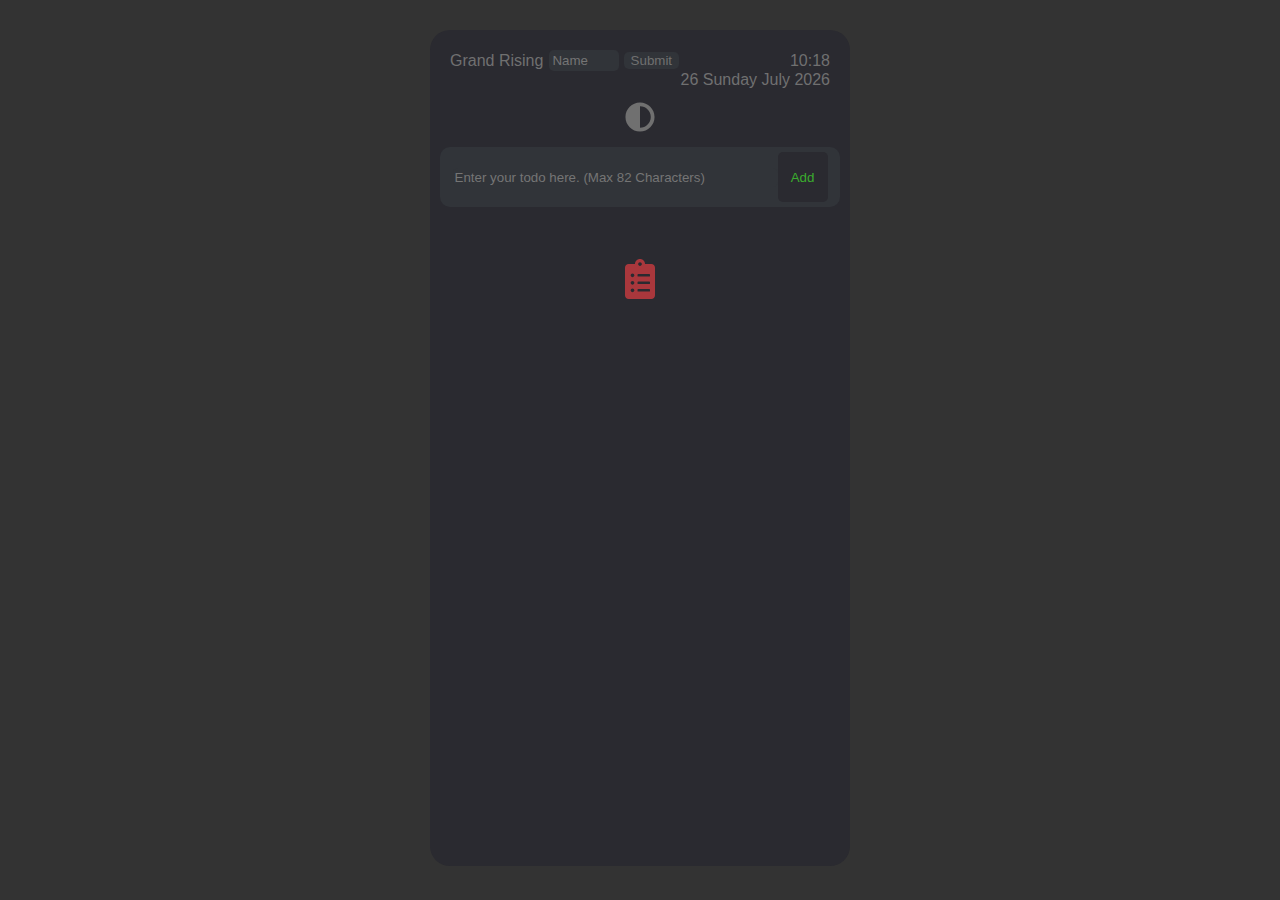
<file: index.html>
<!DOCTYPE html>

<html lang="en-US" dir="ltr">

<head>
  <title>todoApp</title>

  <meta charset="utf-8">
  <meta name="viewport" content="width=device-width, initial-scale=1.0, maximum-scale=1">
  <meta name="description" content="todoApp">
  <link rel="icon" type="image/png" sizes="32x32" href="fontAwesome/clipboard-list-solid.svg">
  <link rel="stylesheet" href="src/styles.css">
  <script src="src/app.js"></script>
</head>

<body>
  <div data-todoApp class='todoApp'>
    <div class='info_bar1'>
      <div class='welcomeSection'>
        <div data-welcome-greeting class='welcomeGreeting'></div>
        <div data-name-section class='nameDisplaySection'>
          <form data-name-form action="">
            <input data-name-input onfocus="this.value=''" placeholder='Name' type="text" required>
            <input data-name-submit value='Submit' type="submit">
          </form>
          <div data-name-display></div>
          <button data-name-reset class='resetBtn'>r</button>
        </div>
      </div>
      <div data-clock class='timeSection'></div>
    </div>
    <div class='dateSection'>
      <div data-date-display class='dataDisplay'></div>
    </div>
    <div data-lightModeBtn class='lightModeSection'>
      <img class='greyFilter' src="fontAwesome/adjust-solid.svg" alt="lightModeBtn">
    </div>
    <div data-todoInputSection class='todoInputSection'>
      <form data-todoInputForm>
        <textarea data-todoInputElement type="text" onfocus="this.value=''" rows='1' maxlength='82' placeholder='Enter your todo here. (Max 82 Characters)' required></textarea>
        <input data-inputBtn type="submit" value="Add">
      </form>
    </div>
    <div class='clipBoard'>
      <img class='redFilter' src="fontAwesome/clipboard-list-solid.svg" alt="clipBoard">
    </div>
    <ul data-todoListSection class='todoListSection'>
    </ul>
  </div>

</body>

</html>
</file>
<file: src/styles.css>
:root {
  --lightBody: #cbcdd5;
  --darkBody: #333333;
  --darkText: #707070;
  --lightText: #64666f;
  --darkForground: #313439;
  --darkBackground: #2a2a30;
  --lightForground: #f4f7f9;
  --lightBackground: #ffffff;
  --redColor: #AC393D;
  --greenColor: #3BAC2E;
  font-family: Arial, Helvetica, sans-serif;
  font-size: 16px;
  font-weight: lighter;
  /* Default Dark Styles */
  --todoApp-colour: #2a2a30;
  --body-colour: #333333;
  --todoInputSection-colour: #313439;
  --todoInputSection_textarea-colour: #313439;
  --nameResetBtn-colour: #313439;
  --todoItem-colour: #313439;
}

html {
  box-sizing: border-box;
  font-size: 100%;
  scroll-behavior: smooth;
}

*, *:before, *:after {
  box-sizing: inherit;
}

input[type="submit"] {
  -moz-appearance: none;
  -webkit-appearance: none;
  -ms-appearance: none;
  appearance: none;
}

body {
  margin: 0 auto;
  padding: 0;
  display: flex;
  flex-direction: row;
  align-items: center;
  justify-content: center;
  background-color: var(--body-colour);
}
body.lightTheme {
  --body-colour: #cbcdd5;
}
.info_bar1, .dateSection, .lightModeSection {
  color: var(--darkText);
}
.todoApp {
  margin-top: 30px;
  min-width: 420px;
  background-color: var(--todoApp-colour);
  border-radius: 20px;
  min-height: 836px;
  display: flex;
  flex-direction: column;
  justify-content: flex-start;
  align-items: center;
}

.todoApp.lightTheme {
  --todoApp-colour: #ffffff;
}

@media only screen and (max-width: 420px) {
  .todoApp {
    margin-top: 0;
  }
}

.todoApp .info_bar1 {
  padding: 20px 20px 0px 20px;
  display: flex;
  flex-direction: row;
  align-items: center;
  justify-content: space-between;
  width: 100%;
}

.welcomeSection {
  display: flex;
  flex-direction: row;
  align-items: center;
  justify-content: space-between;
  gap: 6px;
}

.welcomeSection input[type=text],
.welcomeSection input[type=submit],
.resetBtn {
  border: none;
  outline: none;
  border-radius: 5px;
  color: var(--darkText);
  background-color: var(--nameResetBtn-colour)
}

.welcomeSection input[type=text].lightTheme,
.welcomeSection input[type=submit].lightTheme,
.resetBtn.lightTheme {
  --nameResetBtn-colour: #f4f7f9;
}

.welcomeSection input[type=text] {
  width: 70px;
  padding: 3px;
}

.welcomeSection input[type=submit] {
  width: 55px;
}

.nameDisplaySection {
  display: flex;
  flex-direction: row;
  align-items: center;
  justify-content: center;
  gap: 7px;
}

.nameDisplay {
  max-width: 176px;
}

/* Light mode section */
.lightModeSection {
  display: flex;
  flex-direction: row;
  justify-content: center;
  align-items: center;
  width: 100%;
}

.lightModeSection img {
  max-width: 30px;
}

.greyFilter {
  filter: invert(44%) sepia(0%) saturate(1565%) hue-rotate(173deg) brightness(99%) contrast(94%);
}

/* Date Display Section */
.dateSection {
  display: flex;
  flex-direction: row-reverse;
  width: 100%;
  padding: 0px 20px 13px 20px;
  align-items: center;
}

/* Todo Input Section */
.todoInputSection {
  display: flex;
  flex-direction: row;
  justify-content: center;
  gap: 5px;
  align-items: center;
  width: 400px;
  min-height: 60px;
  background-color: var(--todoInputSection-colour);
  border-radius: 10px;
  margin-top: 15px;
}

.todoInputSection.lightTheme {
  --todoInputSection-colour: #f4f7f9;
}

.todoInputSection form {
  display: flex;
  flex-direction: row;
  align-items: center;
  justify-content: center;
}

.todoInputSection textarea,
.todoInputSection input[type=submit] {
  border: none;
  outline: none;
  border-radius: 5px;
}

.todoInputSection textarea {

}

.todoInputSection textarea {
  width: 325px;
  color: var(--darkText);
  background-color: var(--todoInputSection_textarea-colour);
  word-wrap: break-word;
  word-break: break-all;
  font-family: Arial, Helvetica, sans-serif;
  resize: none;
  white-space: nowrap;
  text-overflow: ellipsis;
  overflow: hidden;
}

.todoInputSection textarea.lightTheme {
  --todoInputSection_textarea-colour: #f4f7f9;
}

.todoInputSection input[type=submit] {
  --bkg-colour: #2a2a30;
}

.todoInputSection input[type=submit] {
  width: 50px;
  height: 50px;
  background-color: var(--bkg-colour);
  color: var(--greenColor);
}
.todoInputSection input[type=submit].lightTheme {
  --bkg-colour: #ffffff;
}

/* Clipboard Image */
.clipBoard {
  display: flex;
  flex-direction: row;
  justify-content: center;
  align-items: center;
  width: 100%;
  margin: 52px auto;
}

.clipBoard img {
  max-width: 30px;
}

.redFilter {
  filter: invert(21%) sepia(27%) saturate(6453%) hue-rotate(340deg) brightness(91%) contrast(76%);
}

/* Todo List Section */
.todoListSection {
  display: flex;
  flex-direction: column;
  justify-content: center;
  gap: 4px;
  align-items: center;
  min-width: 400px;
  min-height: 60px;
  margin-bottom: 10px;
  padding-left: 0;
}

.todoItem {
  display: flex;
  flex-direction: row;
  justify-content: space-around;
  align-items: center;
  min-width: 400px;
  padding: 10px;
  min-height: 60px;
  border-radius: 10px;
  background-color: var(--todoItem-colour);
}
.todoItem.lightTheme {
  --todoItem-colour: #f4f7f9;
}

.draggable {
  cursor: move;
}
.draggable.dragging {
  opacity: 0.5;
  color: red;
}

.completedStyle {
  width: 20px;
  height: 20px;
}

.todoItemDisplay {
  min-width: 315px;
  max-width: 325px;
  color: var(--darkText);
}

.deleteItem {
  width: 20px;
  height: 20px;
}

.greenFilter {
  filter: invert(46%) sepia(82%) saturate(439%) hue-rotate(67deg) brightness(101%) contrast(92%);
}
</file>
